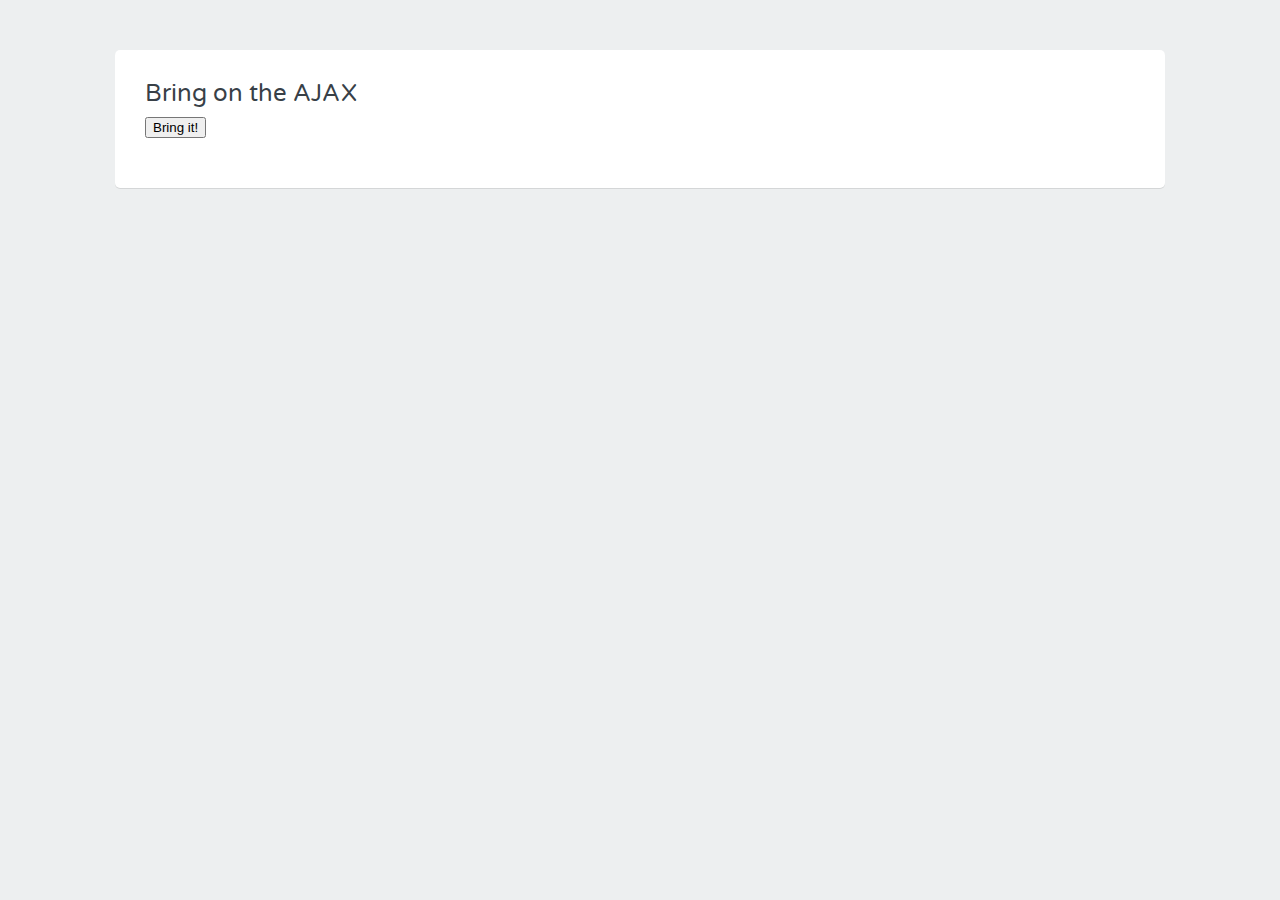
<file: AjaxBasics/index.html>
<!DOCTYPE html>
<html>
<head>
  <meta charset="utf-8">
  <link href='//fonts.googleapis.com/css?family=Varela+Round' rel='stylesheet' type='text/css'>
  <link rel="stylesheet" href="css/main.css">
  <title>AJAX with JavaScript</title>
  <script>
    let xhr = new XMLHttpRequest();
    xhr.onreadystatechange = function() {
      if (xhr.readyState === 4) {
        document.getElementById('ajax').innerHTML = xhr.responseText;
      }
    };
    xhr.open('GET', 'sidebar.html');
    function sendAJAX() {
      xhr.send();
      document.getElementById('load').style.display = "none";
    }
  </script>
</head>
<body>
  <div class="grid-container centered">
    <div class="grid-100">
      <div class="contained">
        <div class="grid-100">
          <div class="heading">
            <h1>Bring on the AJAX</h1>
            <button id="load" onclick="sendAJAX()">Bring it!</button>
          </div>
          <ul id="ajax">

          </ul>
        </div>
      </div>
    </div>
  </div>
</body>
</html>
</file>
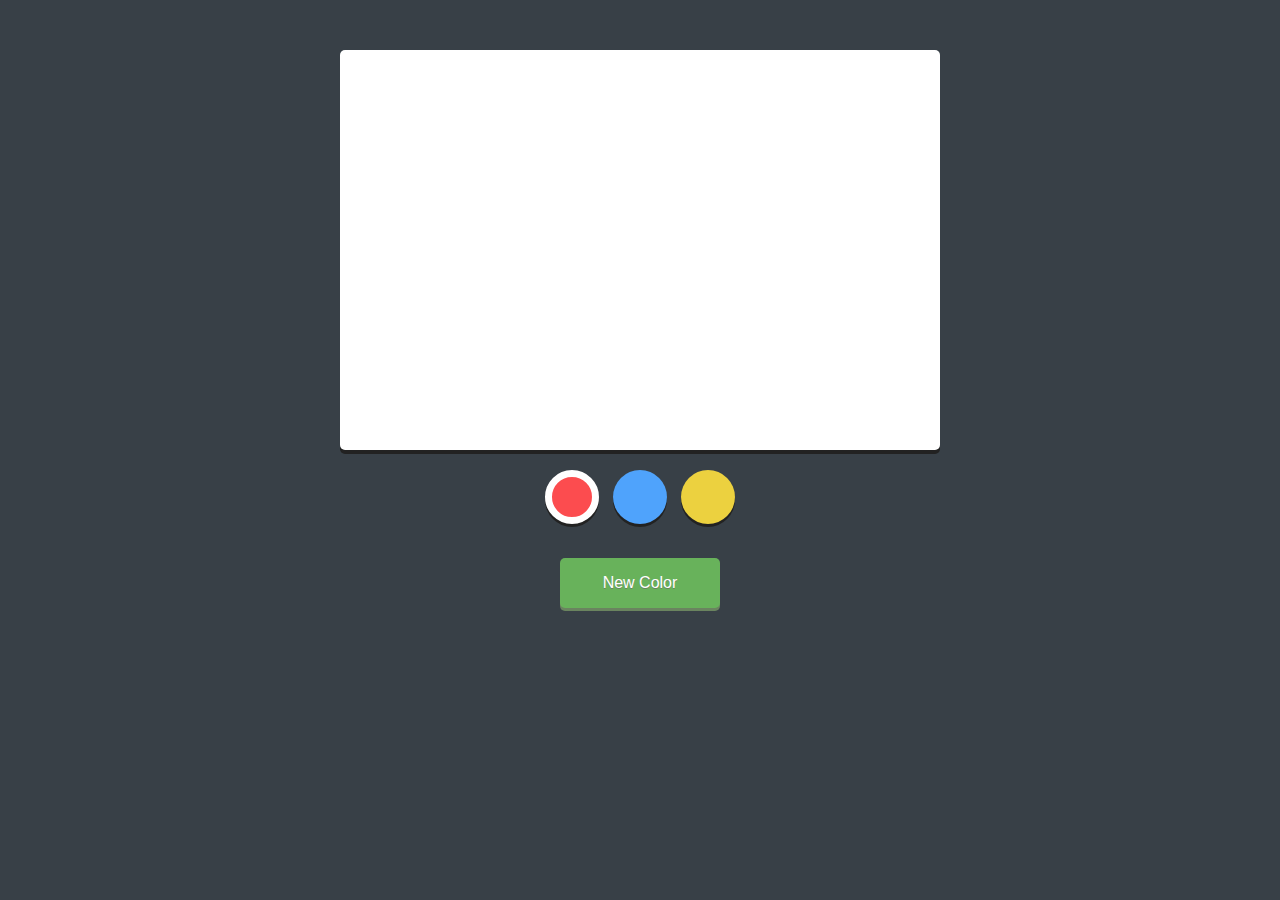
<file: JqueryBasic/index.html>
<!DOCTYPE html>
<html>
<head>
	<title>Simple Drawing Application</title>
	<link rel="stylesheet" href="css/style.css" type="text/css" media="screen" title="no title" charset="utf-8">
</head>
<body>
	<canvas	width="600" height="400"></canvas>
	<div class="controls">
		<ul>
			<li class="red selected"></li>
			<li class="blue"></li>
			<li class="yellow"></li>
		</ul>
		<button id="revealColorSelect">New Color</button>
		<div id="colorSelect">
			<span id="newColor"></span>
			<div class="sliders">
				<p>
					<label for="red">Red</label>
					<input id="red" name="red" type="range" min=0 max=255 value=0>
				</p>
				<p>
					<label for="green">Green</label>
					<input id="green" name="green" type="range" min=0 max=255 value=0>
				</p>
				<p>
					<label for="blue">Blue</label>
					<input id="blue" name="blue" type="range" min=0 max=255 value=0>
				</p>
			</div>
			<div>
			<button id="addNewColor">Add Color</button>
			</div>
		</div>
	</div>
	<script src="http://code.jquery.com/jquery-1.11.0.min.js" type="text/javascript" charset="utf-8"></script>
	<script src="js/app.js" type="text/javascript" charset="utf-8"></script>	
</body>
</html>
</file>
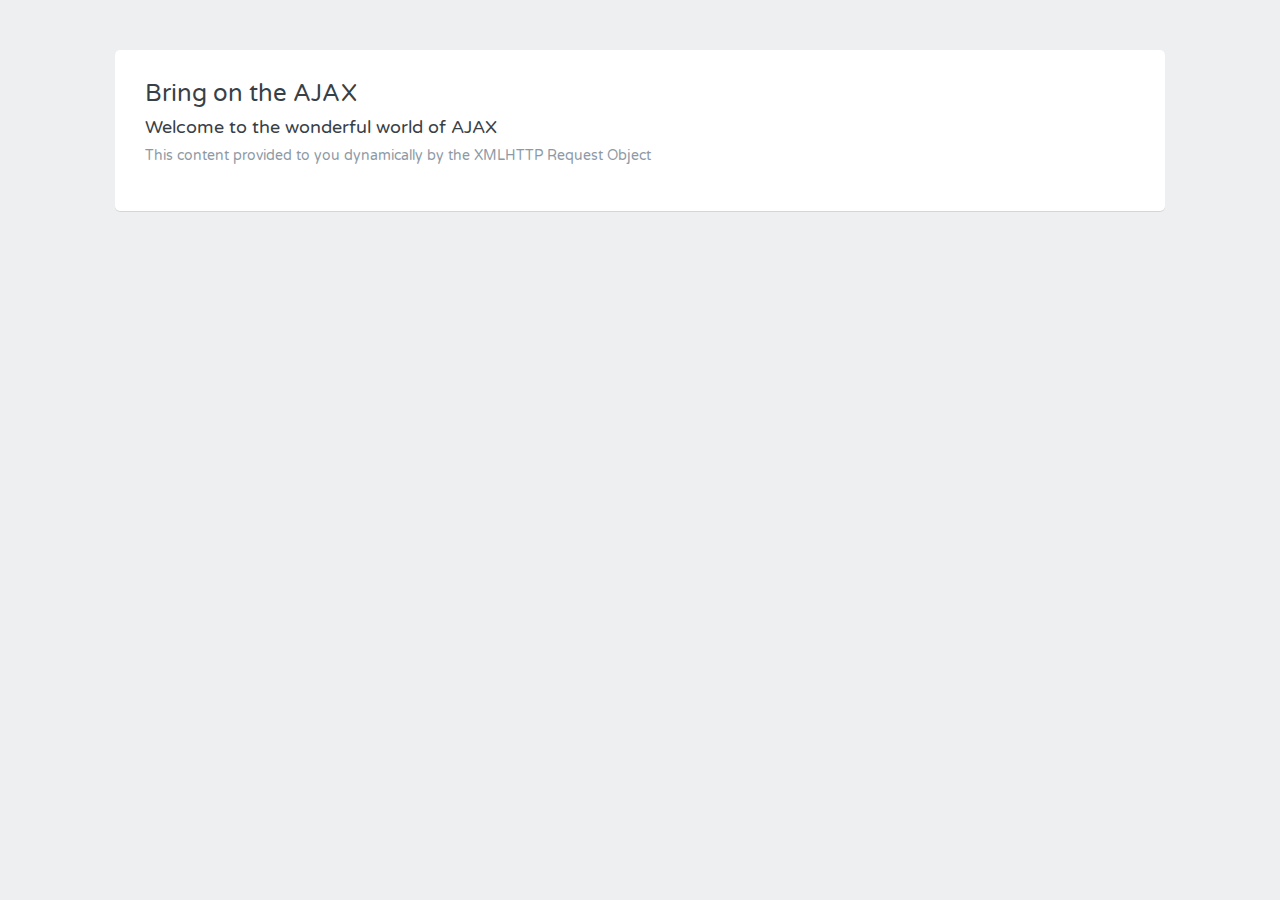
<file: AjaxBasics/example1.html>
<!DOCTYPE html>
<html>
<head>
  <meta charset="utf-8">
  <link href='http://fonts.googleapis.com/css?family=Varela+Round' rel='stylesheet' type='text/css'>
  <link rel="stylesheet" href="css/main.css">
  <title>AJAX with JavaScript</title>
  <script>
  var xhr = new XMLHttpRequest();
  xhr.open('GET', 'sidebar.html');
  xhr.onreadystatechange = function () {
    if (xhr.readyState === 4) {
      document.getElementById('ajax').innerHTML = xhr.responseText;
    }
  };
  xhr.send();
  </script>
</head>
<body>
  <div class="grid-container centered">
    <div class="grid-100">
      <div class="contained">
        <div class="grid-100">
          <h1>Bring on the AJAX</h1>
          <ul id="ajax">

          </ul>
        </div>
      </div>
    </div>
  </div>
</body>
</html>
</file>
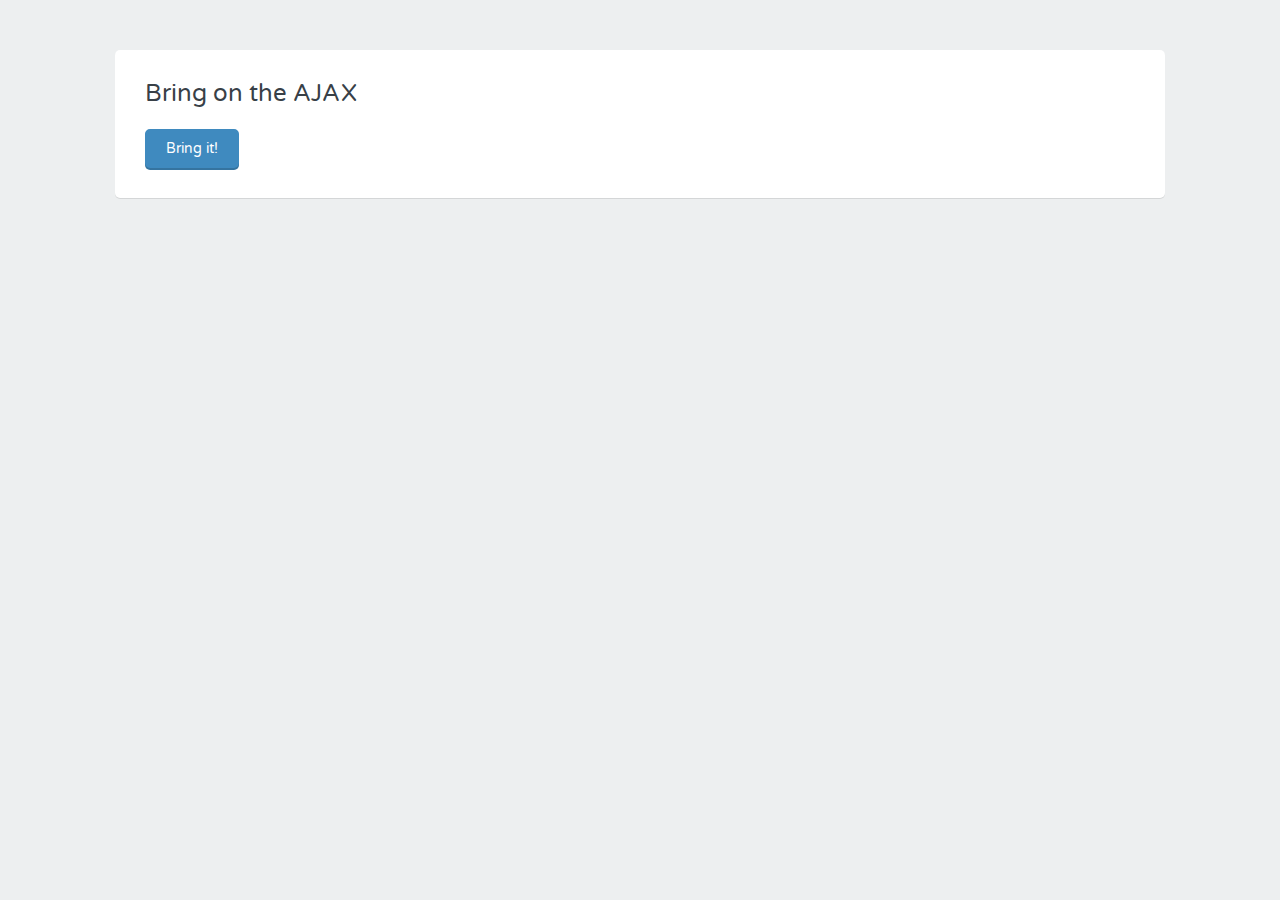
<file: AjaxBasics/example2.html>
<!DOCTYPE html>
<html>
<head>
  <meta charset="utf-8">
  <link href='http://fonts.googleapis.com/css?family=Varela+Round' rel='stylesheet' type='text/css'>
  <link rel="stylesheet" href="css/main.css">
  <title>AJAX with JavaScript</title>
  <script>
  var xhr = new XMLHttpRequest();
  xhr.open('GET', 'sidebar.html');
  xhr.onreadystatechange = function () {
    if (xhr.readyState === 4) {
      document.getElementById('ajax').innerHTML = xhr.responseText;
    }
  };

  function sendAJAX() {
    xhr.send();
    document.getElementById('load').style.display = 'none';
  }
  </script>
</head>
<body>
  <div class="grid-container centered">
    <div class="grid-100">
      <div class="contained">
        <div class="grid-100">
          <div class="heading">
            <h1>Bring on the AJAX</h1>
          </div>
          <button id="load" onclick="sendAJAX()" class="button">Bring it!</button>
          <ul id="ajax">

          </ul>
        </div>
      </div>
    </div>
  </div>
</body>
</html>
</file>
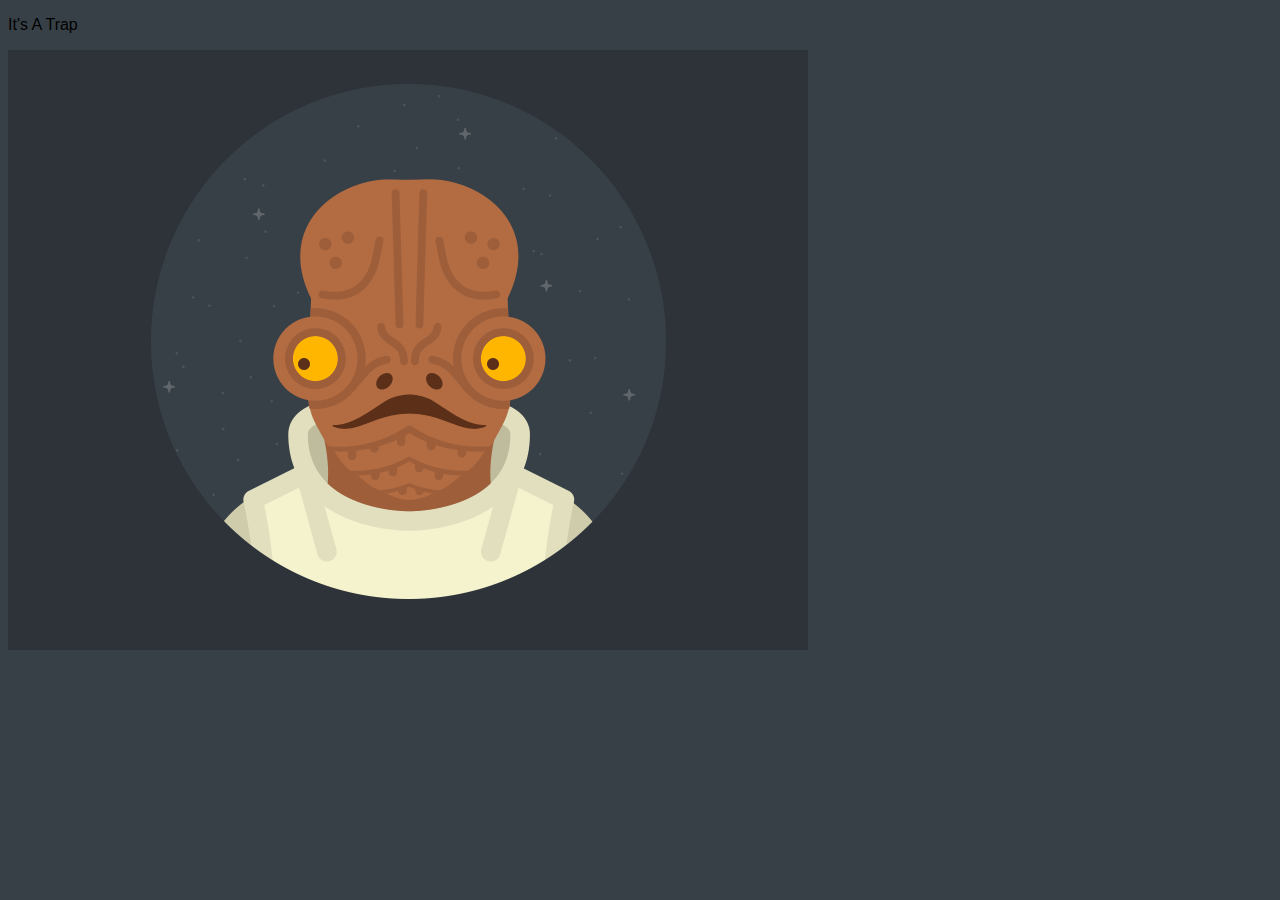
<file: JqueryBasic/index1.html>
<!DOCTYPE html>
<html>
<head>
  <title>Take Evasive Action</title>
  <link rel="stylesheet" href="css/style.css" type="text/css" media="screen" title="no title" charset="utf-8">
</head>
<body>
  <p class="warning">
    <span>It's A Trap</span>
  </p>
  <div class="image">
    <img src="img/ackbar.gif">
  </div>
  <script src="js/jquery-3.2.1.js" type="text/javascript" charset="utf-8"></script>
  <script src="js/app.js"  type="text/javascript" charset="utf-8"></script>
</body>
</html>
</file>
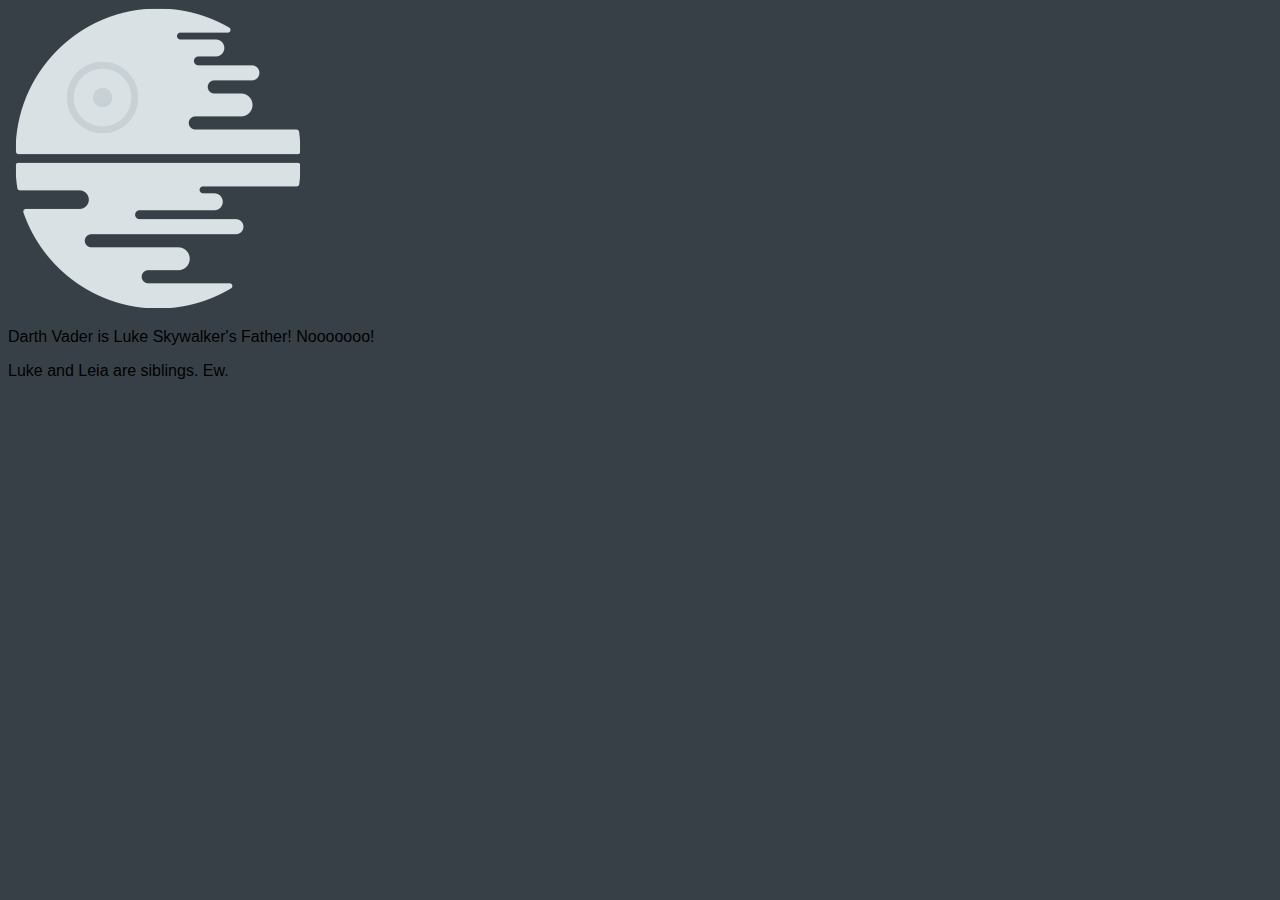
<file: JqueryBasic/index2.html>
<!DOCTYPE html>
<html>
<head>
  <title>Star Wars Spoilers</title>
  <link rel="stylesheet" href="css/style.css" type="text/css" media="screen" title="no title" charset="utf-8">
</head>
<body>
  <img src="img/deathstar.png">
  <p class="spoiler">
    <!-- Spoiler: -->
    <span>Darth Vader is Luke Skywalker's Father! Nooooooo!</span>
  </p>
  <p class="spoiler">
    <!-- Spoiler: -->
    <span>Luke and Leia are siblings. Ew.</span>
  </p>
  <script src="js/jquery-3.2.1.js" type="text/javascript" charset="utf-8"></script>
  <script src="js/app.js"  type="text/javascript" charset="utf-8"></script>
</body>
</html>
</file>
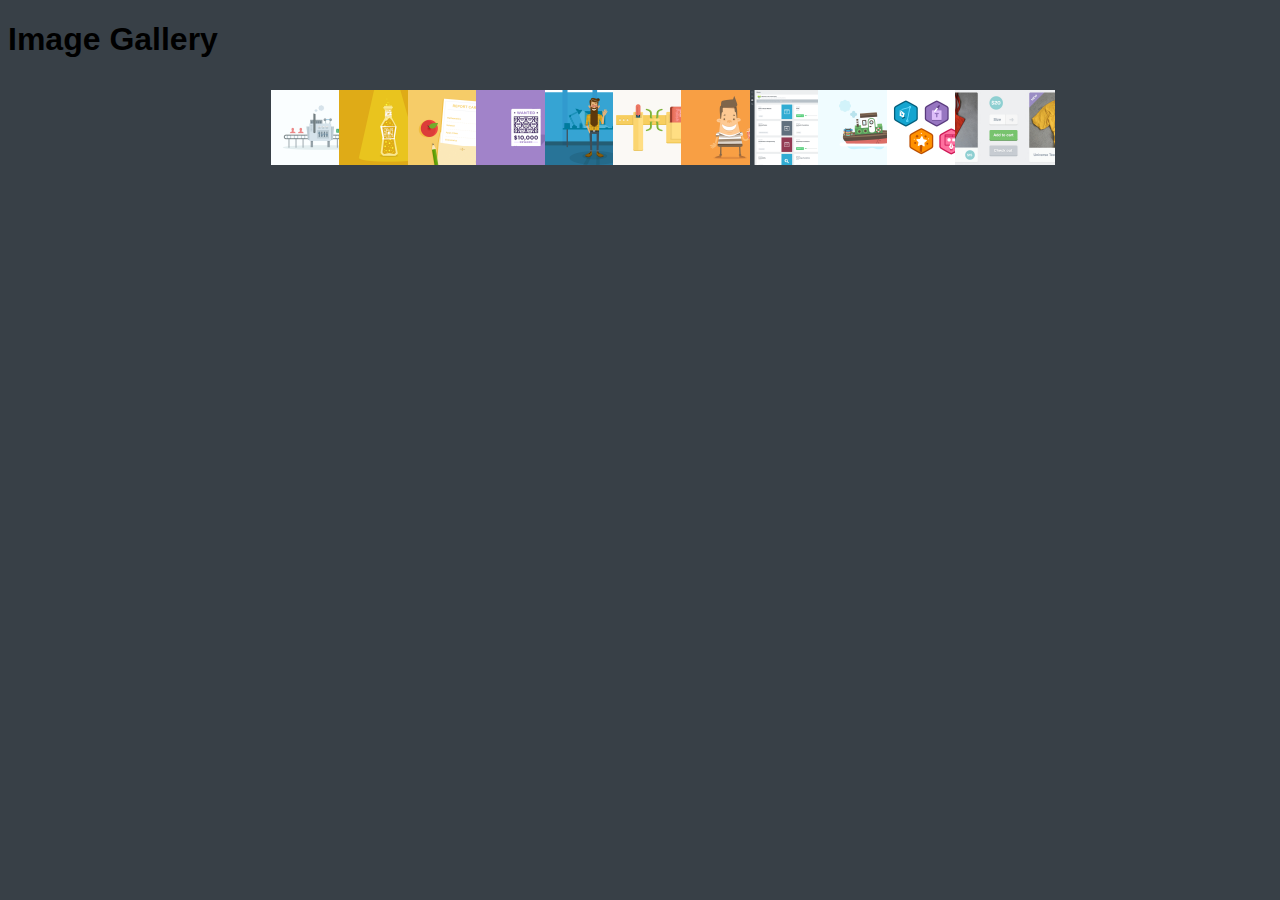
<file: JqueryBasic/index3.html>
<!DOCTYPE html>
<html>
<head>
	<link rel="stylesheet" href="css/style.css" type="text/css" media="screen" title="no title" charset="utf-8">
	<title>Image Gallery</title>
</head>
<body>
	<h1>Image Gallery</h1>
	<ul id="imageGallery">
		<li><a href="img/refferal_machine.png"><img src="img/refferal_machine.png" width="100" alt="Refferal Machine By Matthew Spiel"></a></li>
		<li><a href="img/space-juice.png"><img src="img/space-juice.png" width="100" alt="Space Juice by Mat Helme"></a></li>
		<li><a href="img/education.png"><img src="img/education.png" width="100" alt="Education by Chris Michel"></a></li>
		<li><a href="img/copy_mcrepeatsalot.png"><img src="img/copy_mcrepeatsalot.png" width="100" alt="Wanted: Copy McRepeatsalot by Chris Michel"></a></li>
		<li><a href="img/sebastian.png"><img src="img/sebastian.png" width="100" alt="Sebastian by Mat Helme"></a></li>
		<li><a href="img/skill-polish.png"><img src="img/skill-polish.png" width="100" alt="Skill Polish by Chris Michel"></a></li>
		<li><a href="img/chuck.png"><img src="img/chuck.png" width="100" alt="Chuck by Mat Helme"></a></li>
		<li><a href="img/library.png"><img src="img/library.png" width="100" alt="Library by Tyson Rosage"></a></li>
		<li><a href="img/boat.png"><img src="img/boat.png" width="100" alt="Boat by Griffin Moore"></a></li>
		<li><a href="img/illustrator_foundations.png"><img src="img/illustrator_foundations.png" width="100" alt="Illustrator Foundations by Matthew Spiel"></a></li>
		<li><a href="img/treehouse_shop.jpg"><img src="img/treehouse_shop.jpg" width="100" alt="Treehouse Shop by Eric Smith"></a></li>
	</ul>
	<script src="http://code.jquery.com/jquery-1.11.0.min.js" type="text/javascript" charset="utf-8"></script>
	<script src="js/app.js" type="text/javascript" charset="utf-8"></script>
</body>
</html>
</file>
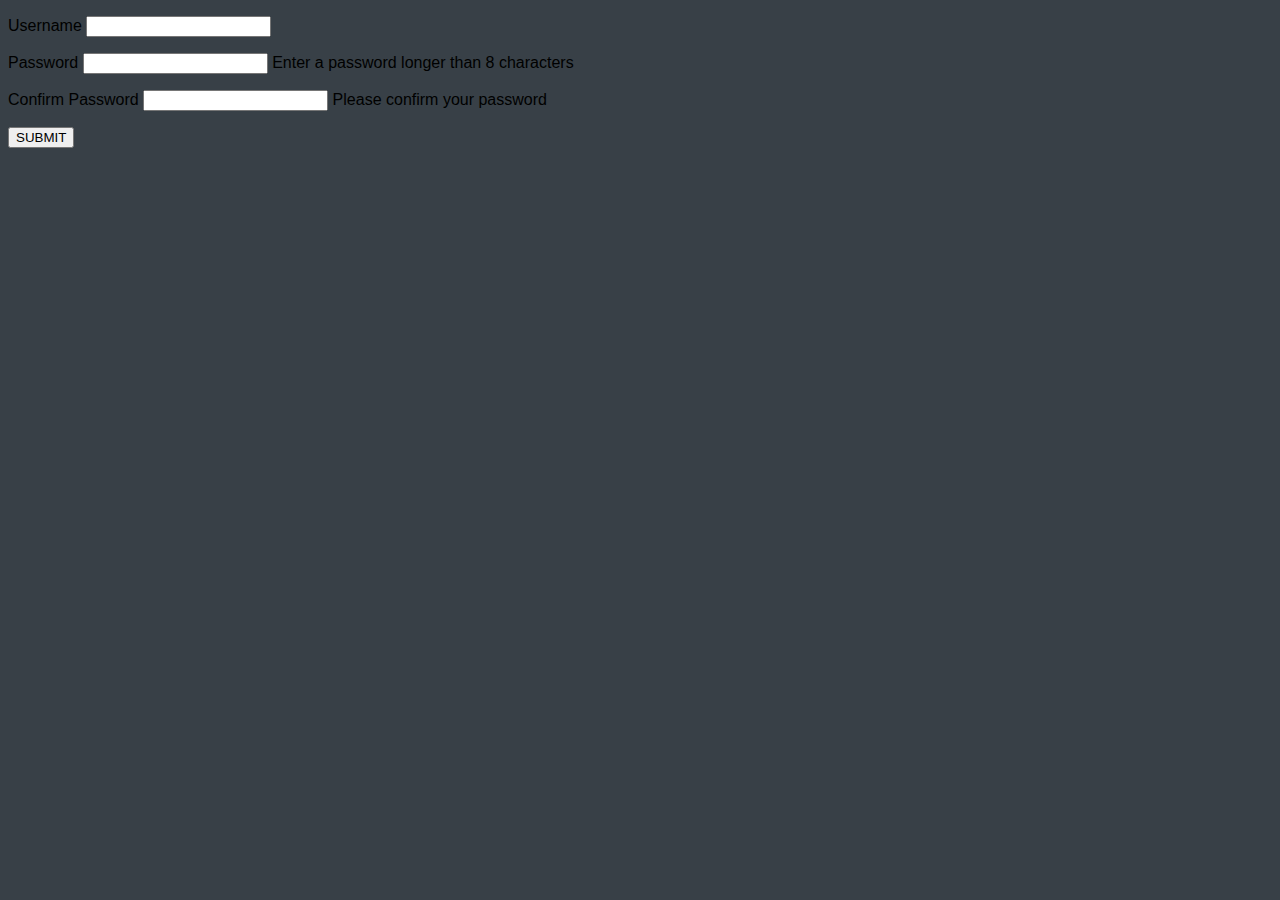
<file: JqueryBasic/index5.html>
<!DOCTYPE html>
<html>
<head>
	<title>Sign Up Form</title>
	<link rel="stylesheet" href="css/style.css" type="text/css" media="screen" title="no title" charset="utf-8">
</head>
<body>

	<form action="#" method="post">
		<p>
			<label for="username">Username</label>
			<input id="username" name="username" type="text">
		</p>
		<p>
			<label for="password">Password</label>
			<input id="password" name="password" type="password">
			<span>Enter a password longer than 8 characters</span>
		</p>
		<p>
			<label for="confirm_password">Confirm Password</label>
			<input id="confirm_password" name="confirm_password" type="password">
			<span>Please confirm your password</span>
		</p>
		<p>
			<input type="submit" value="SUBMIT" id="submit">
		</p>
	</form>
	<script src="http://code.jquery.com/jquery-1.11.0.min.js" type="text/javascript" charset="utf-8"></script>
	<script src="js/app.js" type="text/javascript" charset="utf-8"></script>
</body>
</html>
</file>
<file: AjaxBasics/css/main.css>
@charset "UTF-8";

.grid-container:before,
.grid-container:after {
  content: ".";
  display: block;
  overflow: hidden;
  visibility: hidden;
  font-size: 0;
  line-height: 0;
  width: 0;
  height: 0;
}

.grid-container:after {
  clear: both;
}

.grid-container {
  max-width: 1080px;
  position: relative;
}

.grid-100 {
  -webkit-box-sizing: border-box;
  -moz-box-sizing: border-box;
  box-sizing: border-box;
  padding-left: 15px;
  padding-right: 15px;
}

body {
  min-width: 320px;
}

@media screen {
  .grid-container:before,
  .grid-container:after {
    content: ".";
    display: block;
    overflow: hidden;
    visibility: hidden;
    font-size: 0;
    line-height: 0;
    width: 0;
    height: 0;
  }

  .grid-container:after {
    clear: both;
  }

  .grid-container {
    max-width: 1080px;
    position: relative;
  }

  .grid-100 {
    -webkit-box-sizing: border-box;
    -moz-box-sizing: border-box;
    box-sizing: border-box;
    padding-left: 15px;
    padding-right: 15px;
  }

  body {
    min-width: 320px;
  }
}

@media screen and (min-width: 1080px) {
  .grid-container:before,
  .grid-100:before,
  .grid-container:after,
  .grid-100:after {
    content: ".";
    display: block;
    overflow: hidden;
    visibility: hidden;
    font-size: 0;
    line-height: 0;
    width: 0;
    height: 0;
  }

  .grid-container:after,
  .grid-100:after {
    clear: both;
  }

  .grid-container {
    max-width: 1080px;
    position: relative;
  }

  .grid-100 {
    -webkit-box-sizing: border-box;
    -moz-box-sizing: border-box;
    box-sizing: border-box;
    padding-left: 15px;
    padding-right: 15px;
  }

  .grid-100 {
    clear: both;
    width: 100%;
  }
}

@media screen and (max-width: 400px) {
  @-ms-viewport {
    width: 320px;
  }
}

@media screen and (max-width: 680px) {
  .grid-container:before,
  .grid-container:after {
    content: ".";
    display: block;
    overflow: hidden;
    visibility: hidden;
    font-size: 0;
    line-height: 0;
    width: 0;
    height: 0;
  }

  .grid-container:after {
    clear: both;
  }

  .grid-container {
    max-width: 1080px;
    position: relative;
  }

  .grid-100 {
    -webkit-box-sizing: border-box;
    -moz-box-sizing: border-box;
    box-sizing: border-box;
    padding-left: 15px;
    padding-right: 15px;
  }
}

@media screen and (min-width: 680px) and (max-width: 1080px) {
  .grid-container:before,
  .grid-container:after {
    content: ".";
    display: block;
    overflow: hidden;
    visibility: hidden;
    font-size: 0;
    line-height: 0;
    width: 0;
    height: 0;
  }

  .grid-container:after {
    clear: both;
  }

  .grid-container {
    max-width: 1080px;
    position: relative;
  }

  .grid-100 {
    -webkit-box-sizing: border-box;
    -moz-box-sizing: border-box;
    box-sizing: border-box;
    padding-left: 15px;
    padding-right: 15px;
  }
}

.grid-container:before,
.grid-container:after {
  content: ".";
  display: block;
  overflow: hidden;
  visibility: hidden;
  font-size: 0;
  line-height: 0;
  width: 0;
  height: 0;
}

.grid-container:after {
  clear: both;
}

.grid-container {
  max-width: 1080px;
  position: relative;
}

.grid-100 {
  -webkit-box-sizing: border-box;
  -moz-box-sizing: border-box;
  box-sizing: border-box;
  padding-left: 15px;
  padding-right: 15px;
}

html,
body,
div,
h1,
h2,
p,
ul,
section {
  margin: 0;
  padding: 0;
  border: 0;
  font: inherit;
  font-size: 100%;
  vertical-align: baseline;
}

html {
  line-height: 1;
}

ul {
  list-style: none;
}

section {
  display: block;
}

body {
  background: #edeff0;
  padding: 50px 0 0;
  font-family: "Varela Round", "Helvetica Neue", Helvetica, Arial, sans-serif;
  font-size: 62.5%;
}

.centered {
  margin: 0 auto;
}

.contained {
  background: white;
  padding: 30px 15px;
  margin-bottom: 30px;
  position: relative;
  overflow: hidden;
  -webkit-border-radius: 5px;
  -moz-border-radius: 5px;
  -ms-border-radius: 5px;
  -o-border-radius: 5px;
  border-radius: 5px;
  -webkit-box-shadow: 0 1px 0 0 rgba(0, 0, 0, 0.1);
  -moz-box-shadow: 0 1px 0 0 rgba(0, 0, 0, 0.1);
  box-shadow: 0 1px 0 0 rgba(0, 0, 0, 0.1);
}

.heading {
  margin-bottom: 20px;
}

h1,
h2 {
  font-size: 2.4em;
  font-weight: 500;
  margin-bottom: 8px;
  color: #384047;
  line-height: 1.2;
}

h2 {
  font-size: 1.8em;
}

p {
  color: #8d9aa5;
  font-size: 1.4em;
  margin-bottom: 15px;
  line-height: 1.4;
}

.button {
  background: #3f8abf;
  padding: 8px 18px;
  font-family: "Varela Round", "Helvetica Neue", Helvetica, Arial, sans-serif;
  font-size: 1.4em;
  color: white;
  font-weight: 500;
  border: 3px solid #3f8abf;
  outline: none;
  cursor: pointer;
  display: -moz-inline-stack;
  display: inline-block;
  vertical-align: middle;
  *vertical-align: auto;
  zoom: 1;
  *display: inline;
  -webkit-border-radius: 5px;
  -moz-border-radius: 5px;
  -ms-border-radius: 5px;
  -o-border-radius: 5px;
  border-radius: 5px;
  -webkit-box-shadow: 0 2px 0 0 #3574a0;
  -moz-box-shadow: 0 2px 0 0 #3574a0;
  box-shadow: 0 2px 0 0 #3574a0;
  -webkit-transition: 0.3s;
  -moz-transition: 0.3s;
  -o-transition: 0.3s;
  transition: 0.3s;
}

.button:hover {
  background: #397cac;
  border-color: #397cac;
  -webkit-box-shadow: 0 2px 0 0 #2c6085;
  -moz-box-shadow: 0 2px 0 0 #2c6085;
  box-shadow: 0 2px 0 0 #2c6085;
}

.response {
  padding: 30px;
  background: #fbfbfc;
  border: 1px solid #e2e5e8;
  -webkit-border-radius: 5px;
  -moz-border-radius: 5px;
  -ms-border-radius: 5px;
  -o-border-radius: 5px;
  border-radius: 5px;
}

.response p {
  margin: 0;
}
</file>
<file: JqueryBasic/css/style.css>
body {
	background: #384047;
	font-family: sans-serif;
}
canvas {
	background: #fff;
	display: block;
	margin: 50px auto 10px;
	border-radius: 5px;
	box-shadow: 0 4px 0 0 #222;
	cursor: url(../img/cursor.png), crosshair;
}
.controls {
	min-height: 60px;
	margin: 0 auto;
	width: 600px;
	border-radius: 5px;
	overflow: hidden;
}
ul {
	list-style:none;
	margin: 0;
	float: 	left;
	padding: 10px 0 20px;
	width: 100%;
	text-align: center;
}

ul li, #newColor {
	display:block;
	height: 54px;
	width: 54px;
	border-radius: 60px;
	cursor: pointer;
	border: 0;
	box-shadow: 0 3px 0 0 #222;
}

ul li {
	display: inline-block;
	margin: 0 5px 10px;
}

.red {
	background: #fc4c4f;
}

.blue {
	background: #4fa3fc;
}

.yellow {
	background: #ECD13F;
}

.selected {
	border: 7px solid #fff;
	width: 40px;
	height: 40px;
}
button {
	background: #68B25B;
	box-shadow: 0 3px 0 0 #6A845F;
	color: #fff;
	outline: none;
	cursor: pointer;
	text-shadow: 0 1px #6A845F;
	display: block;
	font-size: 16px;
	line-height: 40px;
}
#revealColorSelect {
	border: none;
	border-radius: 5px;
	margin: 10px auto;
	padding: 5px 20px;
	width: 160px;
}

/* New Color Palette */
#colorSelect {
	background: #fff;
	border-radius: 5px;
	clear: both;
	margin: 20px auto 0;
	padding: 10px;
	width: 305px;
	position: relative;
		
	display:none;
}
#colorSelect:after {
	bottom: 100%;
	left: 50%;
	border: solid transparent;
	content: " ";
	height: 0;
	width: 0;
	position: absolute;
	pointer-events: none;
	border-color: rgba(255, 255, 255, 0);
	border-bottom-color: #fff;
	border-width: 10px;
	margin-left: -10px;
}

#newColor {
	width: 80px;
	height: 80px;
	border-radius: 3px;
	box-shadow: none;
	float: left;
	border: none;
	margin: 10px 20px 20px 10px;

}
.sliders p {
	margin: 8px 0;
	vertical-align: middle;
}
.sliders label {
	display: inline-block;
	margin: 0 10px 0 0;
	width: 35px;
	font-size: 14px;
	color: #6D574E;
}
.sliders input {
	position: relative;
	top: 2px;
}
#colorSelect button {
	border: none;
	border-top: 1px solid #6A845F;
	border-radius: 0 0 5px 5px;
	clear: both;
	margin: 10px -10px -7px;
	padding: 5px 10px;
	width: 325px;
}
</file>
